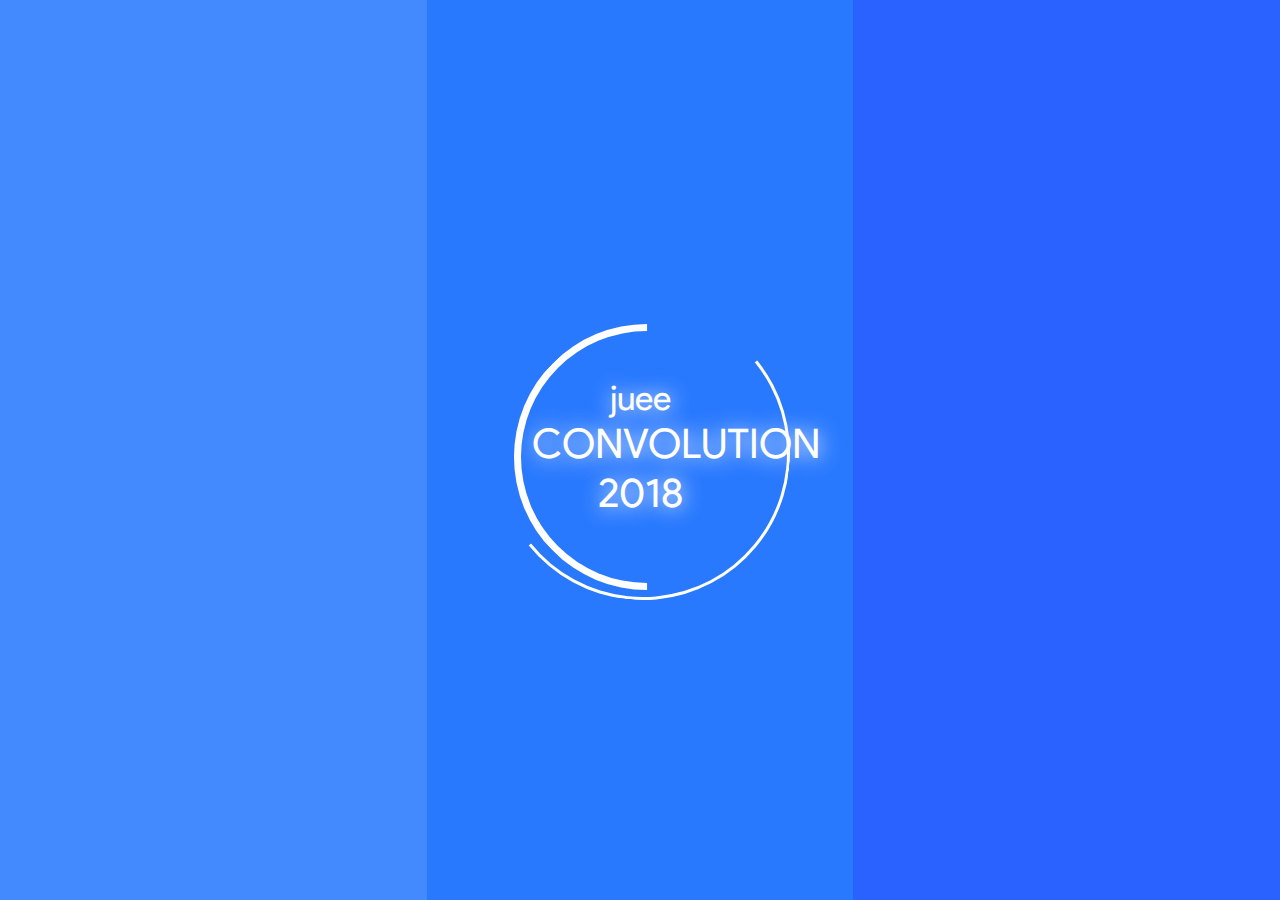
<file: preloader/loader.html>
<html>
<style>
    * {
        margin: 0;
        padding: 0;
        border: 0;
        outline: none;
        text-decoration: none;
    }

    @keyframes bganim {
        from{filter: hue-rotate(0deg)}
        to{filter: hue-rotate(360deg)}
    }

    #preloader_custom {
        height: 100vh;
        width: 100vw;
        position: fixed;
        background-color: #4c85ef;
    }

    @keyframes anim_x {
        0% {
            width: 10%;

        }
        50% {
            width: 10%;

        }
        75% {
            width: 80%;

        }
        100% {
            width: 100%;
        }
    }

    @keyframes anim_y {
        0% {
            width: 10%;

        }
        50% {
            width: 80%;

        }
        75% {
            width: 10%;

        }

        100% {
            width: 0%;
        }
    }

    @keyframes anim_z {
        0% {
            width: 80%;

        }
        50% {
            width: 10%;

        }
        75% {
            width: 10%;

        }
        100% {
            width: 0%;
        }
    }

    #bar_x {
        background-color: #448AFF;
        animation: anim_x 2s infinite;
    }

    #bar_y {
        background-color: #2979FF;
        animation: anim_y 2s infinite;
    }

    #bar_z {
        background-color: #2962FF;
        animation: anim_z 2s infinite;
    }

    .vertical_bar {
        z-index: -1;
        height: 100vh;
        width: calc(100vw / 3);
        display: inline-block;
        float: left;
        animation: bganim 10s infinite;;
    }

    #spinner_holder {
        height: 40vh;
        width: 40vh;
        background: transparent;
        box-sizing: border-box;
        display: block;
        position: fixed;
        top: 30vh;
        left: calc(50vw - 20vh);
        border-radius: 50%;
        /*box-shadow: 0 0 10px 2px rgba(0, 0, 0, 0.5);*/
    }

    @keyframes anim_c_out {
        0% {
            transform: rotate(-45deg);
            border-width: 5px;
        }
        50% {
            border-width: 2px;
        }
        100% {
            transform: rotate(315deg);
            border-width: 5px;
        }
    }

    @keyframes anim_c_cin {
        0% {
            transform: rotate(90deg);
        }
        25% {
            transform: rotate(0deg);
        }
        100% {
            transform: rotate(-270deg);
        }
    }

    #C_outer {
        position: absolute;
        height: 70%;
        width: 70%;
        top: 15%;
        left: 15%;
        animation: anim_c_out 1s infinite;
        border-width: 7px;
        border-style: solid;
        border-left-color: #fff;
        border-top-color: #fff;
        border-bottom-color: transparent;
        border-right-color: transparent;
        background-color: transparent;
        transform: rotate(-45deg);
        /* border: 4px solid #2A2E39; */
        border-radius: 50%;
        display: block;
        z-index: 10;
    }

    #C_inner {
        z-index: 20;
        position: absolute;
        height: 80%;
        width: 80%;
        top: 10%;
        left: 10%;
        animation: anim_c_cin 1s infinite;
        border-width: 3px;
        border-style: solid;
        border-left-color: #fff;
        border-top-color: #fff;
        border-bottom-color: transparent;
        border-right-color: transparent;
        background-color: transparent;
        transform: rotate(546deg);
        /* border: 4px solid #2A2E39; */
        border-radius: 50%;
        display: block;
    }
    @font-face {
        font-family: PixelFont;
        src: url('../fonts/ProductSansRegular.ttf');
    }

    #preloader_content{
        font-family: PixelFont,sans-serif;
        color: white;
        z-index: 50;
        position: absolute;
        width: 100%;
        height: 100%;
        box-sizing: border-box;
        padding: 30% 20%;
        text-align: center;
        font-size: 4.5vh;
        text-shadow: 1px 1px 20px rgba(255,255,255,1);
    }


</style>
<body>

<div id="preloader_custom">
    <div class="vertical_bar" id="bar_x"></div>
    <div class="vertical_bar" id="bar_y"></div>
    <div class="vertical_bar" id="bar_z"></div>

    <div id="spinner_holder">
        <div id="C_outer"></div>
        <div id="C_inner"></div>
        <div id="preloader_content">
            <small>juee</small>
            CONVOLUTION<br>2018
        </div>
    </div>
</div>


</body>
</html>
</file>
